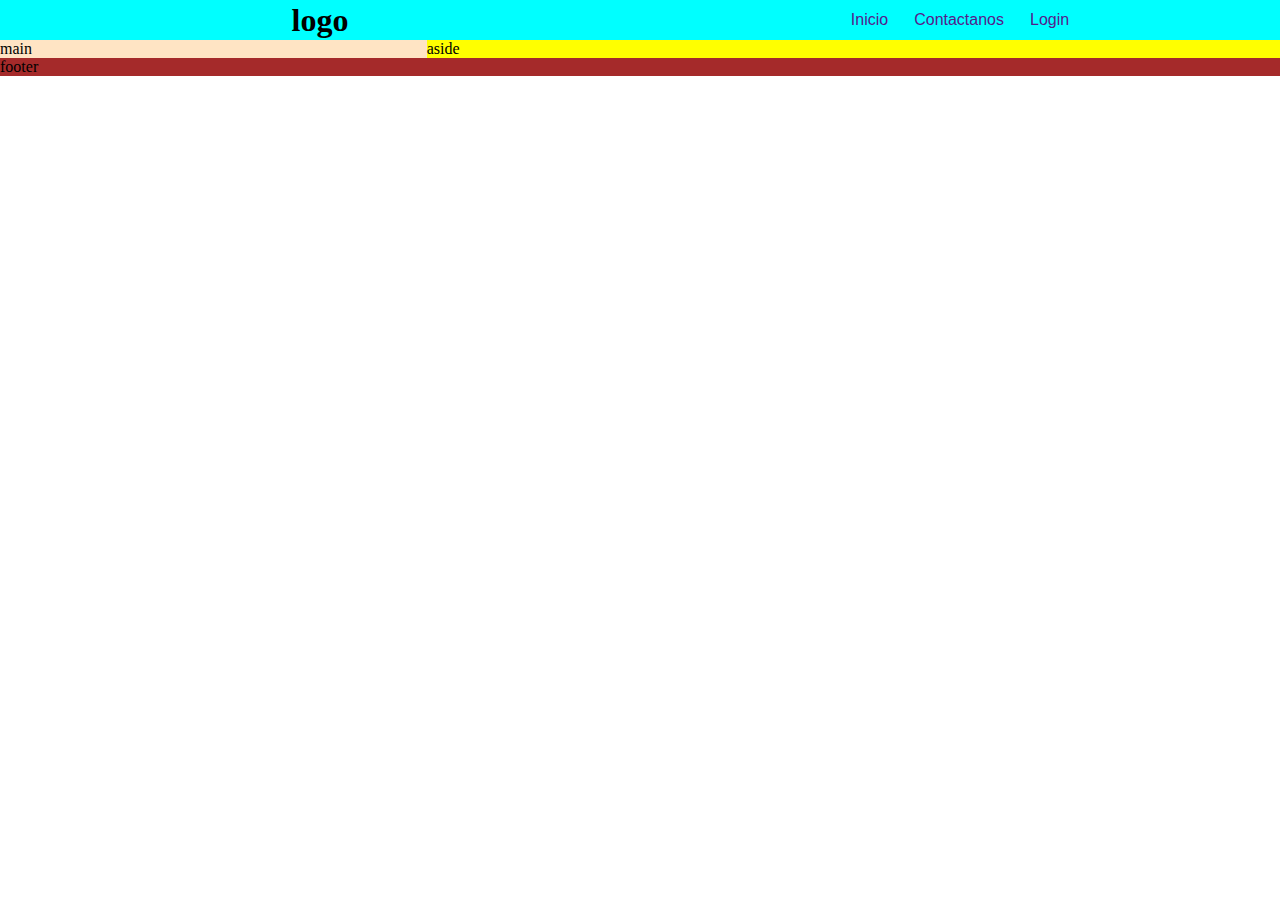
<file: Pages/grids.html>
<!DOCTYPE html>
<html lang="en">
<head>
    <meta charset="UTF-8">
    <meta http-equiv="X-UA-Compatible" content="IE=edge">
    <meta name="viewport" content="width=device-width, initial-scale=1.0">
    <link rel="stylesheet" href="../CSS/grids.css">
    <title>grids</title>
</head>
<body>
    <div class="container-grid">
            <header class="header">
                <div>
                    <h1>logo</h1>
                </div>
                <nav>
                    <ul>
                        <li><a href="">Inicio</a></li>
                        <li><a href="">Contactanos</a></li>
                        <li><a href="">Login</a></li>
                    </ul>
                </nav>
            </header>
            <main class="main">
                <p>main</p>
            </main>
            <aside class="aside">
                <p>aside</p>
            </aside>
            <footer class="footer">
                <p>footer</p>
            </footer>

 





  

    </div>  
</body>
</html>
</file>
<file: CSS/grids.css>
*{
    margin: 0;
    padding: 0;
    list-style: none;
    text-decoration: none;
}

.container-grid{
    display: grid;
    grid-template-columns: repeat(3, 1fr);
    grid-template-rows: auto;
    grid-template-areas: 
    "header header header"
    "main aside aside"
    "footer footer footer";
}
.header{
    background-color: aqua;
    grid-area: header;
    
    display: grid;

    grid-template-columns: repeat(2, 1fr);
    justify-items: center;
    align-items: center;
}
.header nav li {
    display: inline-flex;
    gap: 1rem;
    margin: 11px;
    font-family: -apple-system, BlinkMacSystemFont, 'Segoe UI', Roboto, Oxygen, Ubuntu, Cantarell, 'Open Sans', 'Helvetica Neue', sans-serif;
}
.main{
    background-color: bisque;
    grid-area: main;
}
.aside{
    background-color:yellow;
    grid-area: aside;
}
.footer{
    background-color:brown;
    grid-area: footer;
}
</file>
